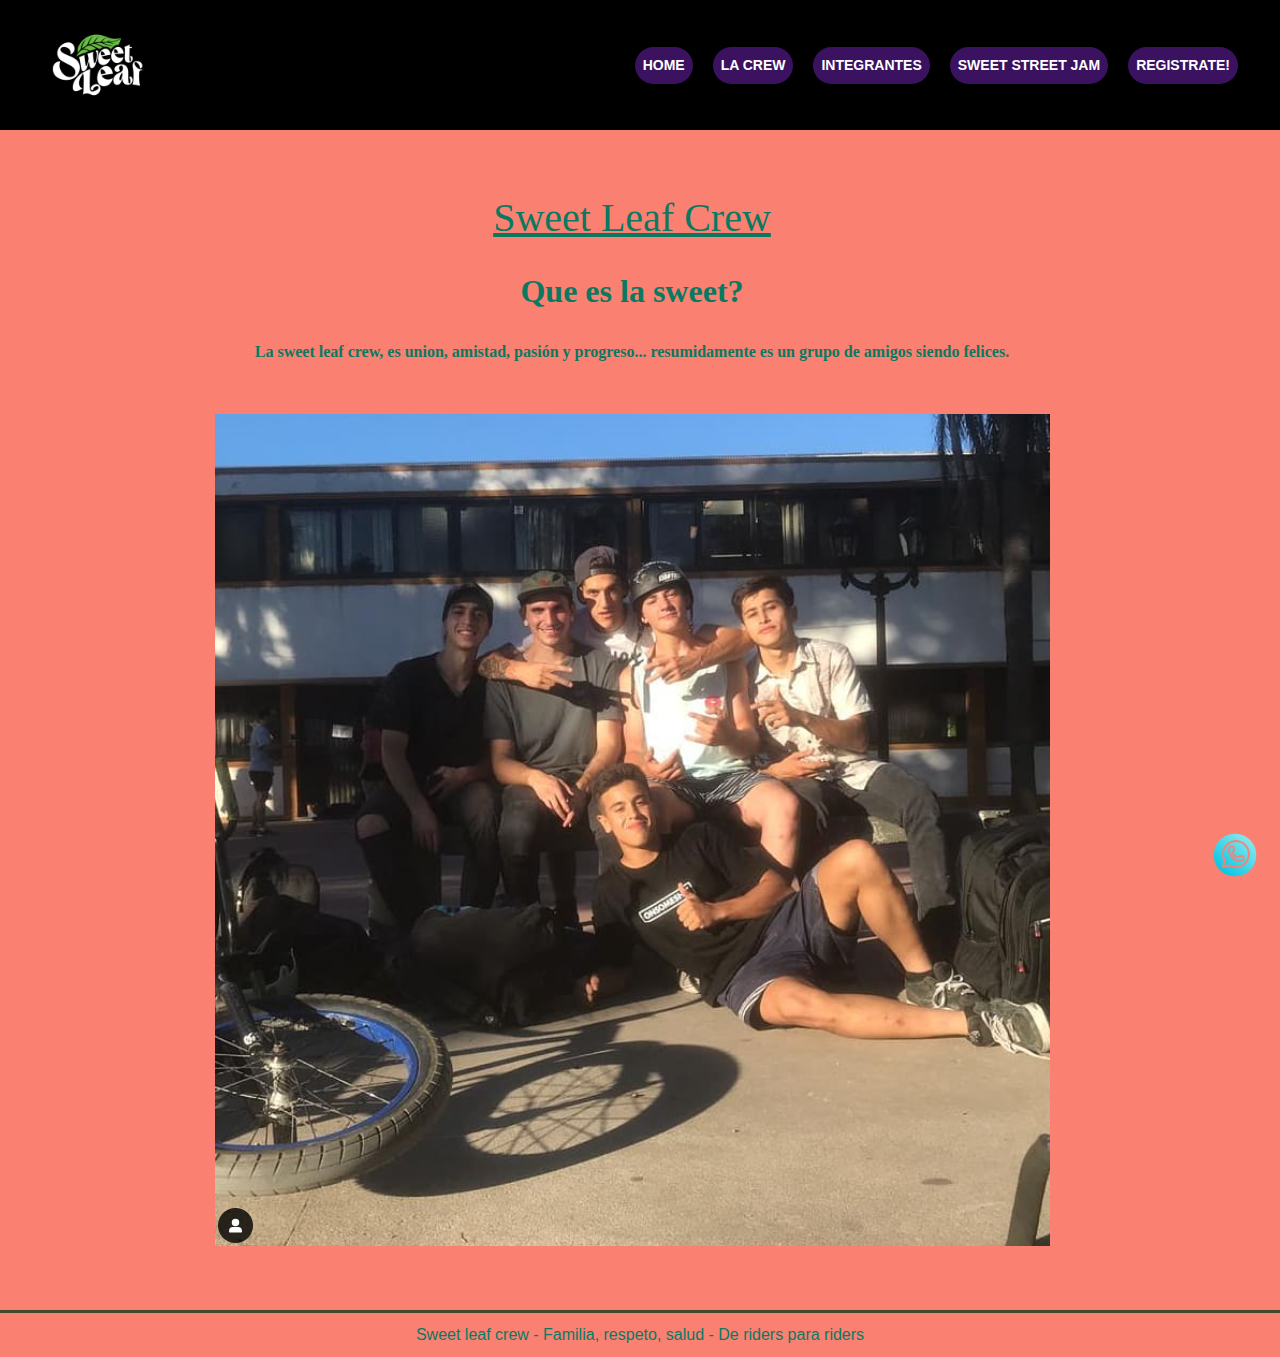
<file: index.html>
<!DOCTYPE html>
<html lang="es">
<head>
    <meta charset="UTF-8">
    <meta name="viewport" content="width=device-width, initial-scale=1.0">
    <meta name="description" content="Welcome to sweet leaf crew">
    <title>SWEET LEAF CREW</title>
    <!-- BOOTSTRAP -->

    <link rel="stylesheet" href="https://cdn.jsdelivr.net/npm/bootstrap@5.3.0/dist/css/bootstrap.min.css">

 <!-- SIN ESTO NO ANDA EL HAMBURGUESA -->
      <script src="https://cdn.jsdelivr.net/npm/@popperjs/core@2.11.6/dist/umd/popper.min.js"></script>
      <script src="https://cdn.jsdelivr.net/npm/bootstrap@5.3.0/dist/js/bootstrap.min.js"></script>
      
    <!-- css -->
    <link rel="stylesheet" href="css/estilo.css">
   
</head>

<body data-bs-theme="light">

  <header class="navbar navbar-expand-lg">
    <div class="container-fluid">
        <button onclick="temaOscuro ()" class="btn rounded-fill"><i id="dl-icon" class="bi bi-moon-fill"></i></button>
        
        <a class="navbar-brand" href="index.html">
            <img class="logo" src="sweetlogo.webp" alt="logo de sweet leaf">
        </a>
        <button class="navbar-toggler" type="button" data-bs-toggle="collapse" data-bs-target="#navbarNav" aria-controls="navbarNav" aria-expanded="false" aria-label="Toggle navigation">
            <span class="navbar-toggler-icon"></span>
        </button>
        <div class="collapse navbar-collapse justify-content-end" id="navbarNav">
            <ul class="navbar-nav flex-row">
                <li class="nav-item">
                    <a class="nav-link hachetemeles" href="index.html">Home</a>
                </li>
                <li class="nav-item">
                    <a class="nav-link hachetemeles" href="html/La-crew.html">La crew</a>
                </li>
                <li class="nav-item">
                    <a class="nav-link hachetemeles" href="html/integrantes.html">Integrantes</a>
                </li>
                <li class="nav-item">
                    <a class="nav-link hachetemeles" href="html/sweet-street-jam.html">Sweet street jam</a>
                </li>
                <li class="nav-item">
                    <a class="nav-link hachetemeles" href="html/Registrate!.html">Registrate!</a>
                </li>
            </ul>
        </div>
    </div>
</header>
    <main>
<h1>Sweet Leaf Crew</h1>

<h2 class="texto2">Que es la sweet?</h2>

<p class="leyenda1">La sweet leaf crew, es union, amistad, pasión y progreso... resumidamente es un grupo de amigos siendo felices.
</p>

<img class="imagenes" src="lospepes.png" alt="lospepes">
    

    <a href="https://api.whatsapp.com/send?phone=1148883686&text=En que te puedo ayudar?" target="_blank">
      <img class="logowp" src="logowp.png" alt="logowats">
    </a>


</main>
    <footer>
        <p class="footer">Sweet leaf crew - Familia, respeto, salud - De riders para riders</p> </footer>

        <script src="./js/main.js"></script>
</body>
</html>
</file>
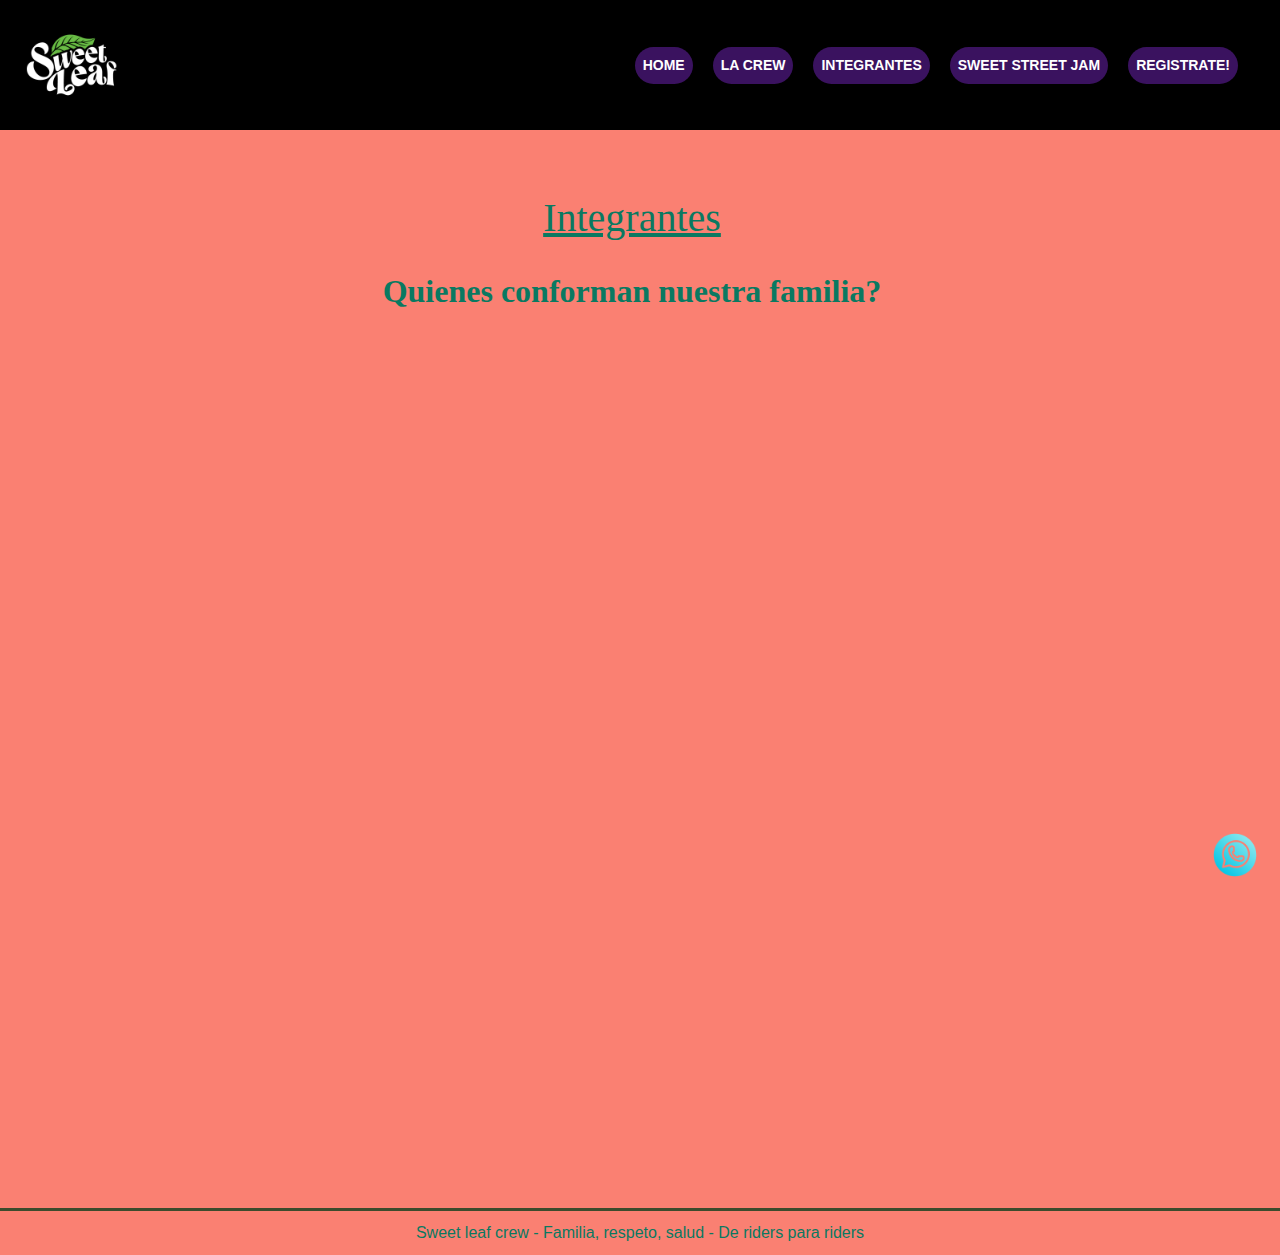
<file: html/integrantes.html>
<!DOCTYPE html>
<html lang="es">
<head>
    <meta charset="UTF-8">
    <meta name="viewport" content="width=device-width, initial-scale=1.0">
    <meta name="description" content="Integrantes de la crew">

    <title>SWEET LEAF CREW</title>
     <!-- BOOTSTRAP -->

     <link rel="stylesheet" href="https://cdn.jsdelivr.net/npm/bootstrap@5.3.0/dist/css/bootstrap.min.css">

     <!-- SIN ESTO NO ANDA EL HAMBURGUESA -->
    <script src="https://cdn.jsdelivr.net/npm/@popperjs/core@2.11.6/dist/umd/popper.min.js"></script>
    <script src="https://cdn.jsdelivr.net/npm/bootstrap@5.3.0/dist/js/bootstrap.min.js"></script>
    
    <!-- css -->
    <link rel="stylesheet" href="../css/estilo.css">
</head>
<body>
  <header class="navbar navbar-expand-lg">
    <div class="container-fluid">
        <a class="navbar-brand" href="../index.html">
            <img class="logo" src="../sweetlogo.webp" alt="logo de sweet leaf">
        </a>
        <button class="navbar-toggler" type="button" data-bs-toggle="collapse" data-bs-target="#navbarNav" aria-controls="navbarNav" aria-expanded="false" aria-label="Toggle navigation">
            <span class="navbar-toggler-icon"></span>
        </button>
        <div class="collapse navbar-collapse justify-content-end" id="navbarNav">
            <ul class="navbar-nav flex-row">
                <li class="nav-item">
                    <a class="nav-link hachetemeles" href="../index.html">Home</a>
                </li>
                <li class="nav-item">
                    <a class="nav-link hachetemeles" href="../html/La-crew.html">La crew</a>
                </li>
                <li class="nav-item">
                    <a class="nav-link hachetemeles" href="../html/integrantes.html">Integrantes</a>
                </li>
                <li class="nav-item">
                    <a class="nav-link hachetemeles" href="../html/sweet-street-jam.html">Sweet street jam</a>
                </li>
                <li class="nav-item">
                    <a class="nav-link hachetemeles" href="../html/Registrate!.html">Registrate!</a>
                </li>
            </ul>
        </div>
    </div>
</header>
 <main>
  <h1>Integrantes</h1>
  <h2 class="titulo2">Quienes conforman nuestra familia?</h2>

  <div class="integrantes-container">
    <iframe width="300" height="400" src="https://www.instagram.com/fvcky0urlif3/embed" frameborder="0"></iframe>

    <iframe width="300" height="400" src="https://www.instagram.com/mvrcosdeolivera/embed" frameborder="0"></iframe>

    <iframe width="300" height="400" src="https://www.instagram.com/telmobernaldez/embed" frameborder="0"></iframe>

    <iframe width="300" height="400" src="https://www.instagram.com/petroch1ll_bmx/embed" frameborder="0"></iframe>
  </div>
</main>


    <a href="https://api.whatsapp.com/send?phone=1148883686&text=En que te puedo ayudar?" target="_blank">
      <img class="logowp" src="../logowp.png" alt="logowats">
    </a>


    <footer>
      <p class="footer">Sweet leaf crew - Familia, respeto, salud - De riders para riders</p> </footer>
      
</body>
</html>
</file>
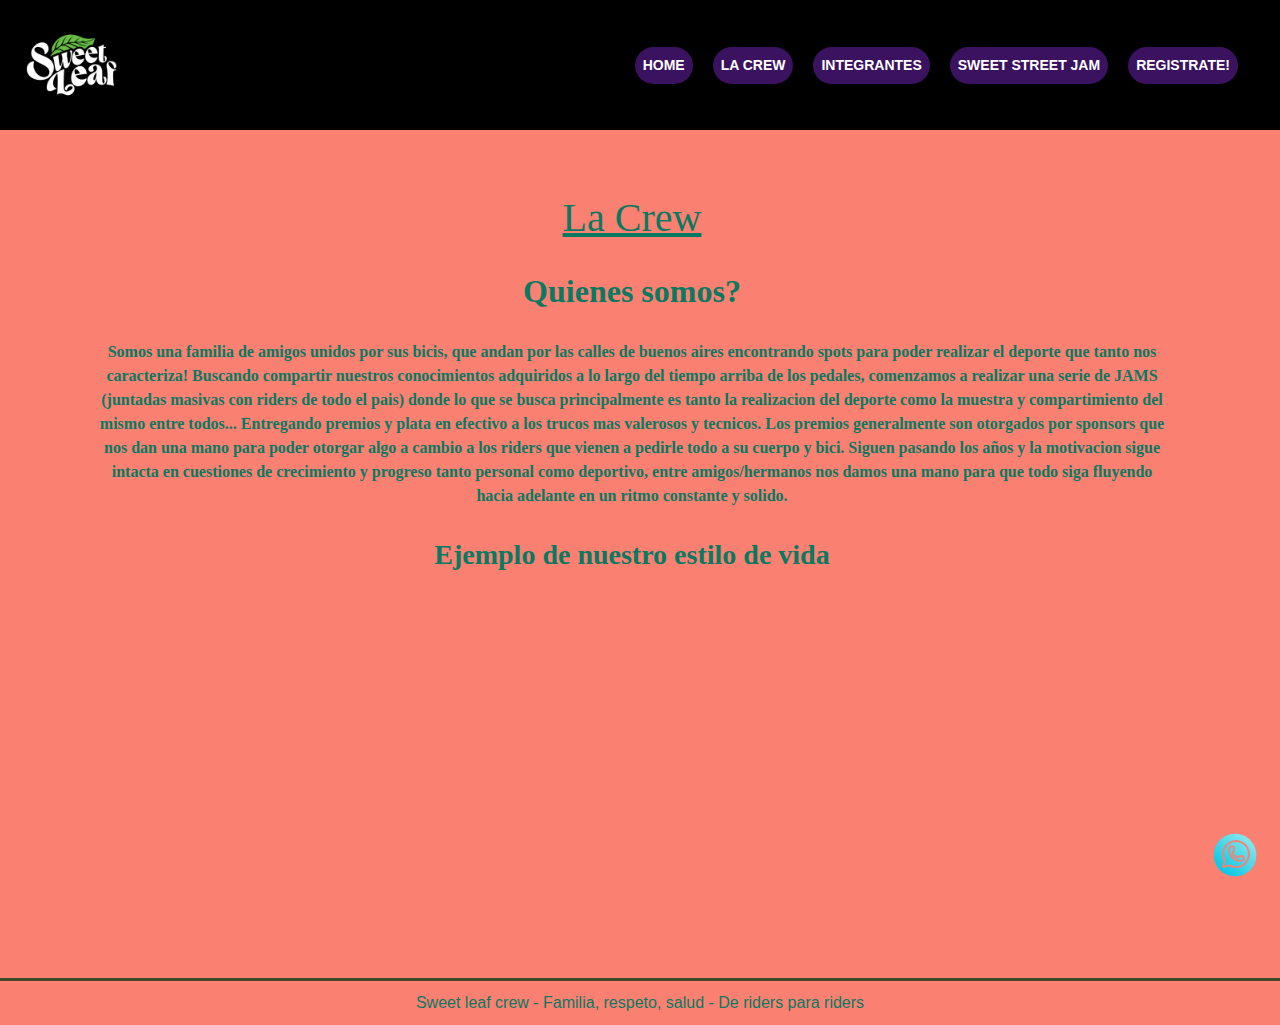
<file: html/La-crew.html>
<!DOCTYPE html>
<html lang="es">
<head>
    <meta charset="UTF-8">
    <meta name="viewport" content="width=device-width, initial-scale=1.0">
    <meta name="description" content="Los eventos que hacemos para el bmx">

    <title>SWEET LEAF CREW</title>
     <!-- BOOTSTRAP -->

     <link rel="stylesheet" href="https://cdn.jsdelivr.net/npm/bootstrap@5.3.0/dist/css/bootstrap.min.css">

      <!-- SIN ESTO NO ANDA EL HAMBURGUESA -->
     <script src="https://cdn.jsdelivr.net/npm/@popperjs/core@2.11.6/dist/umd/popper.min.js"></script>
     <script src="https://cdn.jsdelivr.net/npm/bootstrap@5.3.0/dist/js/bootstrap.min.js"></script>
     
    <!-- css -->
    <link rel="stylesheet" href="../css/estilo.css">
</head>
<body>
  <header class="navbar navbar-expand-lg">
    <div class="container-fluid">
        <a class="navbar-brand" href="../index.html">
            <img class="logo" src="../sweetlogo.webp" alt="logo de sweet leaf">
        </a>
        <button class="navbar-toggler" type="button" data-bs-toggle="collapse" data-bs-target="#navbarNav" aria-controls="navbarNav" aria-expanded="false" aria-label="Toggle navigation">
            <span class="navbar-toggler-icon"></span>
        </button>
        <div class="collapse navbar-collapse justify-content-end" id="navbarNav">
            <ul class="navbar-nav flex-row">
                <li class="nav-item">
                    <a class="nav-link hachetemeles" href="../index.html">Home</a>
                </li>
                <li class="nav-item">
                    <a class="nav-link hachetemeles" href="../html/La-crew.html">La crew</a>
                </li>
                <li class="nav-item">
                    <a class="nav-link hachetemeles" href="../html/integrantes.html">Integrantes</a>
                </li>
                <li class="nav-item">
                    <a class="nav-link hachetemeles" href="../html/sweet-street-jam.html">Sweet street jam</a>
                </li>
                <li class="nav-item">
                    <a class="nav-link hachetemeles" href="../html/Registrate!.html">Registrate!</a>
                </li>
            </ul>
        </div>
    </div>
</header>
    <main>
<h1> La Crew</h1>
<h2 class="texto2">Quienes somos?</h2>
<p class="texto1"> Somos una familia de amigos unidos por sus bicis, que andan por las calles de buenos aires encontrando spots para poder realizar el deporte que tanto nos caracteriza!
  Buscando compartir nuestros conocimientos adquiridos a lo largo del tiempo arriba de los pedales, comenzamos a realizar una serie de JAMS (juntadas masivas con riders de todo el pais) donde lo que se busca principalmente es tanto la realizacion del deporte como la muestra y compartimiento del mismo entre todos... Entregando premios y plata en efectivo a los trucos mas valerosos y tecnicos. Los premios generalmente son otorgados por sponsors que nos dan una mano para poder otorgar algo a cambio a los riders que vienen a pedirle todo a su cuerpo y bici.
  Siguen pasando los años y la motivacion sigue intacta en cuestiones de crecimiento y progreso tanto personal como deportivo, entre amigos/hermanos nos damos una mano para que todo siga fluyendo hacia adelante en un ritmo constante y solido.
</p>
<h3 class="texto2">Ejemplo de nuestro estilo de vida</h3>
<iframe class="videolacrew" width="560" height="315" src="https://www.youtube.com/embed/ge7Z6mWHSR0?si=UiSKm4CRj4kfhLie" title="YouTube video player" frameborder="0" allow="accelerometer; autoplay; clipboard-write; encrypted-media; gyroscope; picture-in-picture; web-share" allowfullscreen></iframe>

    </main>

    <a href="https://api.whatsapp.com/send?phone=1148883686&text=En que te puedo ayudar?" target="_blank">
      <img class="logowp" src="../logowp.png" alt="logowats">
    </a>

    <footer>
      <p class="footer">Sweet leaf crew - Familia, respeto, salud - De riders para riders</p> </footer>
</body>
</html>
</file>
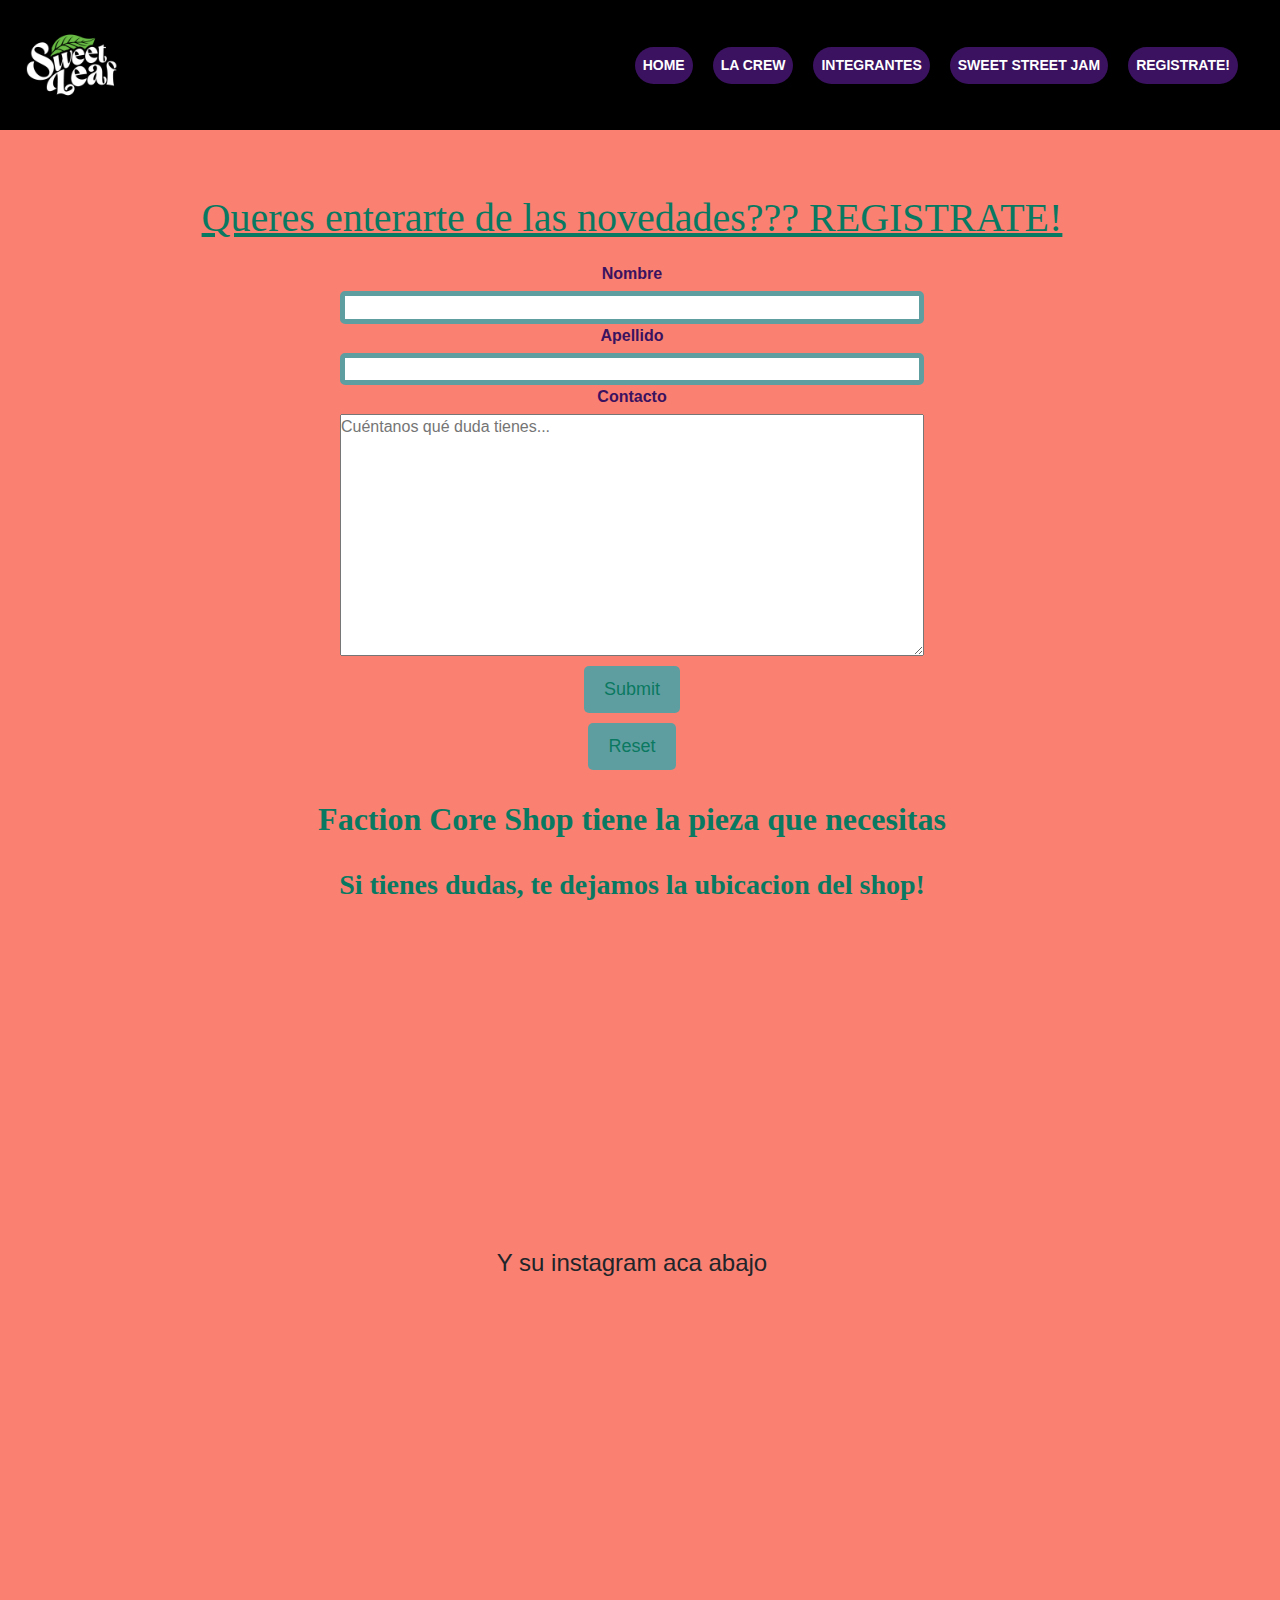
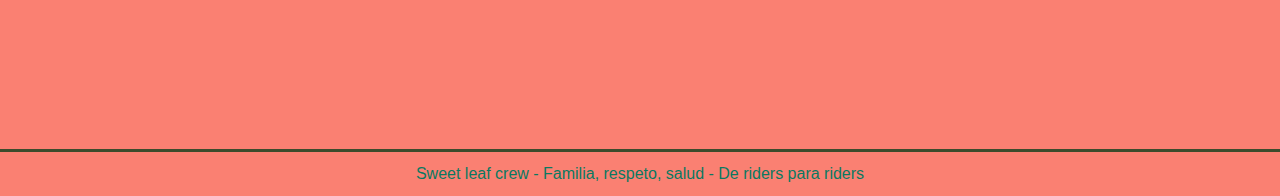
<file: html/Registrate!.html>
<!DOCTYPE html>
<html lang="es">
<head>
    <meta charset="UTF-8">
    <meta name="viewport" content="width=device-width, initial-scale=1.0">
    <meta name="description" content="Si no sabes donde, en faction encontras tu bici">
    <title>SWEET LEAF CREW</title>
    <!-- BOOTSTRAP -->
    <link rel="stylesheet" href="https://cdn.jsdelivr.net/npm/bootstrap@5.3.0/dist/css/bootstrap.min.css">
    <!-- SIN ESTO NO ANDA EL HAMBURGUESA -->
    <script src="https://cdn.jsdelivr.net/npm/@popperjs/core@2.11.6/dist/umd/popper.min.js"></script>
    <script src="https://cdn.jsdelivr.net/npm/bootstrap@5.3.0/dist/js/bootstrap.min.js"></script>
    <!-- CSS personalizado -->
    <link rel="stylesheet" href="../css/estilo.css">
</head>
<body>
    <header class="navbar navbar-expand-lg">
        <div class="container-fluid">
            <a class="navbar-brand" href="../index.html">
                <img class="logo" src="../sweetlogo.webp" alt="logo de sweet leaf">
            </a>
            <button class="navbar-toggler" type="button" data-bs-toggle="collapse" data-bs-target="#navbarNav" aria-controls="navbarNav" aria-expanded="false" aria-label="Toggle navigation">
                <span class="navbar-toggler-icon"></span>
            </button>
            <div class="collapse navbar-collapse justify-content-end" id="navbarNav">
                <ul class="navbar-nav flex-row">
                    <li class="nav-item">
                        <a class="nav-link hachetemeles" href="../index.html">Home</a>
                    </li>
                    <li class="nav-item">
                        <a class="nav-link hachetemeles" href="../html/La-crew.html">La crew</a>
                    </li>
                    <li class="nav-item">
                        <a class="nav-link hachetemeles" href="../html/integrantes.html">Integrantes</a>
                    </li>
                    <li class="nav-item">
                        <a class="nav-link hachetemeles" href="../html/sweet-street-jam.html">Sweet street jam</a>
                    </li>
                    <li class="nav-item">
                        <a class="nav-link hachetemeles" href="../html/Registrate!.html">Registrate!</a>
                    </li>
                </ul>
            </div>
        </div>
    </header>
    <main>
        <h1 class="titulo1">Queres enterarte de las novedades??? REGISTRATE!</h1>

        <form id="registration-form">
            <label for="Nombre">Nombre</label>
            <input type="text" id="Nombre">

            <label for="Apellido">Apellido</label>
            <input type="text" id="Apellido">

            <label for="Mensaje">Contacto</label>
            <textarea id="Mensaje" cols="30" rows="10" placeholder="Cuéntanos qué duda tienes..."></textarea>

            <input class="botonesbox" type="submit">
            <input class="botonesbox" type="reset">
        </form>

        <h2 class="titulo2">Faction Core Shop tiene la pieza que necesitas</h2>
        <h3 class="titulo2">Si tienes dudas, te dejamos la ubicacion del shop!</h3>
        <iframe class="mapafaction" src="https://www.google.com/maps/embed?pb=!1m18!1m12!1m3!1d3283.5924645897085!2d-58.46396852427189!3d-34.61446545806588!2m3!1f0!2f0!3f0!3m2!1i1024!2i768!4f13.1!3m3!1m2!1s0x95bcb4325a1c3eb1%3A0x578a995e639815ba!2sFaction%20Core%20Shop!5e0!3m2!1ses-419!2sar!4v1702233400744!5m2!1ses-419!2sar" width="600" height="450" style="border:0;" allowfullscreen="" loading="lazy" referrerpolicy="no-referrer-when-downgrade"></iframe>
        
        <h4> Y su instagram aca abajo</h4>
        
        <iframe width="300" height="400" src="https://www.instagram.com/Faction_core_shop/embed" frameborder="0"></iframe>
    </main>

    <footer>
        <p class="footer">Sweet leaf crew - Familia, respeto, salud - De riders para riders</p>
    </footer>

    <script src="../js/registro.js"></script> <!-- Enlazar el archivo JavaScript -->
</body>
</html>
</file>
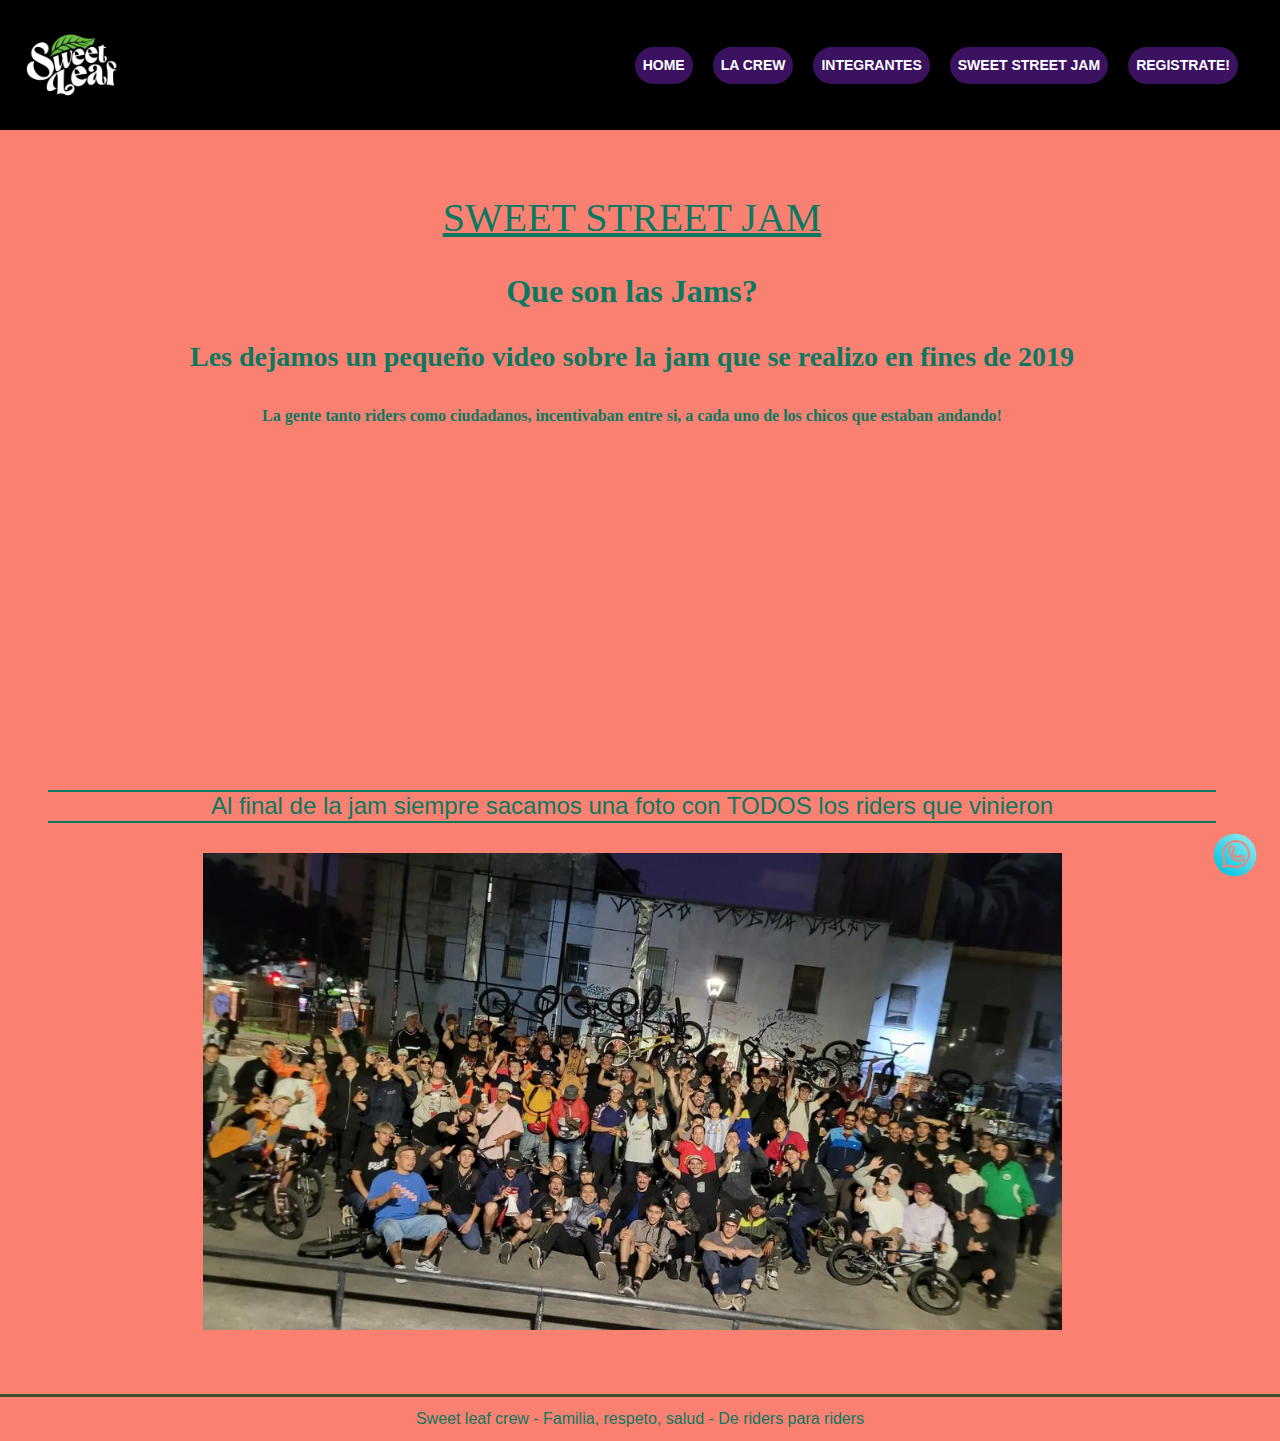
<file: html/sweet-street-jam.html>
<!DOCTYPE html>
<html lang="es">
<head>
    <meta charset="UTF-8">
    <meta name="viewport" content="width=device-width, initial-scale=1.0">
    <meta name="description" content="Jams y juntadas">

    <title>SWEET LEAF CREW</title>
     <!-- BOOTSTRAP -->

     <link rel="stylesheet" href="https://cdn.jsdelivr.net/npm/bootstrap@5.3.0/dist/css/bootstrap.min.css">

       <!-- SIN ESTO NO ANDA EL HAMBURGUESA -->
       <script src="https://cdn.jsdelivr.net/npm/@popperjs/core@2.11.6/dist/umd/popper.min.js"></script>
       <script src="https://cdn.jsdelivr.net/npm/bootstrap@5.3.0/dist/js/bootstrap.min.js"></script>
       
    <!-- css -->
    <link rel="stylesheet" href="../css/estilo.css">
</head>
<body>
  <header class="navbar navbar-expand-lg">
    <div class="container-fluid">
        <a class="navbar-brand" href="../index.html">
            <img class="logo" src="../sweetlogo.webp" alt="logo de sweet leaf">
        </a>
        <button class="navbar-toggler" type="button" data-bs-toggle="collapse" data-bs-target="#navbarNav" aria-controls="navbarNav" aria-expanded="false" aria-label="Toggle navigation">
            <span class="navbar-toggler-icon"></span>
        </button>
        <div class="collapse navbar-collapse justify-content-end" id="navbarNav">
            <ul class="navbar-nav flex-row">
                <li class="nav-item">
                    <a class="nav-link hachetemeles" href="../index.html">Home</a>
                </li>
                <li class="nav-item">
                    <a class="nav-link hachetemeles" href="../html/sweet-street-jam.html">La crew</a>
                </li>
                <li class="nav-item">
                    <a class="nav-link hachetemeles" href="../html/integrantes.html">Integrantes</a>
                </li>
                <li class="nav-item">
                    <a class="nav-link hachetemeles" href="../html/sweet-street-jam.html">Sweet street jam</a>
                </li>
                <li class="nav-item">
                    <a class="nav-link hachetemeles" href="../html/Registrate!.html">Registrate!</a>
                </li>
            </ul>
        </div>
    </div>
</header>
    <main>
<h1>SWEET STREET JAM</h1>
    <h2 class="titulo2">Que son las Jams?</h2>

<h3 class="texto1"> Les dejamos un pequeño video sobre la jam que se realizo en fines de 2019</h3>
<p class="texto1"> La gente tanto riders como ciudadanos, incentivaban entre si, a cada uno de los chicos que estaban andando!</p>
 
  <iframe class="videolacrew" width="560" height="315" src="https://www.youtube.com/embed/2tzrhr929-s?si=m9dKEvnHXrL1FbLW" title="YouTube video player" frameborder="0" allow="accelerometer; autoplay; clipboard-write; encrypted-media; gyroscope; picture-in-picture; web-share">
  </iframe> 

  <h4 class="textofotofinal"> Al final de la jam siempre sacamos una foto con TODOS los riders que vinieron</h4>
 
  <img class="imagenes" src="../sweetjam.png" alt="sweetjamfinal">

  
    </main>

    <a href="https://api.whatsapp.com/send?phone=1148883686&text=En que te puedo ayudar?" target="_blank">
      <img class="logowp" src="../logowp.png" alt="logowats">
    </a>

    <footer>
      <p class="footer">Sweet leaf crew - Familia, respeto, salud - De riders para riders</p> </footer>

      <script src="../js/sweet-street-jam.js"></script>
</body>
</html>
</file>
<file: css/estilo.css>
@charset "UTF-8";
/* mixin */
.imagenes {
  max-width: 100%;
  height: auto;
  align-items: center;
  margin-top: 30px;
}

* {
  margin: 0;
  padding: 0;
}

/* body */
body {
  background-color: salmon;
  font-size: 16px;
}

main {
  padding: 20px;
}

/* botones de las paginas html */
li {
  list-style: none;
  display: inline-block;
  padding: 0px 5px;
}

/* ESTILO BOTONES HACHETEMELES */

.hachetemeles {
  font-size: 15px;
  text-decoration: none;
  text-transform: uppercase;
  padding: 8px;
  font-weight: bolder;
  color: salmon;
  background-color: rgb(58, 18, 95);
  border-radius: 50px;
  margin: auto;
}

.hachetemeles:hover {
  background-color: blueviolet;
}




/* LOGO SWEET LEAF */
.logo {
  width: 100px;
  height: auto;
}

/* main */
main {
  text-align: center;
  margin: auto;
}

.imagenes {
  max-width: 100%;
  height: auto;
  align-items: center;
  margin-top: 30px;
}

/* MENU HAMBURGUESA */
.navbar {
  display: flex;
  justify-content: space-between;
  padding: 10px;
  background-color: black;
  position: sticky;
  top: 0;
}

/* boton de menu */
.navbar-toggler {
  background-color: #fff;
  border: 1px solid burlywood;
  color: #333;
}

.navbar-nav {
  display: flex;
  justify-content: space-between;
  align-items: center;
  padding: 10px;
  background-color: black;
  position: sticky;
  top: 0;
}

.navbar-nav .nav-link {
  margin-inline: 5px;
  color: #fff;
}

.navbar-nav li a {
  font-size: 14px;
}


/* H1 */
h1, h2 {
  color: rgb(10, 121, 97);
  margin-top: 10px;
  font-family: Georgia;
  text-align: center;
  text-decoration: underline;
  margin: 20px 0px;
}
/* Footer */
.footer {
 color: rgb(10, 121, 97);;
  text-align: center;
  padding: 10px;
  border-top: 3px solid rgb(60, 75, 44);
}

/* primer parrafo */
.leyenda1 {
  text-align: center;
  color: rgb(10, 121, 97);
  margin: 20px;
  font-family: Georgia;
  text-decoration: none;
  margin-top: 30px;
  margin-inline: 5px;
  margin-left: 44px;
  margin-right: 44px;
  font-weight: bolder;
}

/* Texto quienes somos */
.texto1 {
  text-align: center;
  color: rgb(10, 121, 97);
  margin: 20px;
  font-family: Georgia;
  text-decoration: none;
  margin-top: 30px;
  margin-inline: 5px;
  margin-left: 44px;
  margin-right: 44px;
  font-weight: bolder;
}

/* Texto ejemplo */
.texto2 {
  text-align: center;
  color: rgb(10, 121, 97);
  margin: 20px;
  font-family: Georgia;
  text-decoration: none;
  margin-top: 30px;
  margin-inline: 5px;
  margin-left: 44px;
  margin-right: 44px;
  font-weight: bolder;
}

/* h2 la crew */
.titulo2 {
  text-align: center;
 color: rgb(10, 121, 97);;
  margin: 20px;
  font-family: Georgia;
  text-decoration: none;
  margin-top: 30px;
  margin-inline: 5px;
  margin-left: 44px;
  margin-right: 44px;
  font-weight: bolder;
}

.textofotofinal {
color: rgb(10, 121, 97);;
  margin-top: 20px;
  border-top: 2px solid rgb(10, 121, 97);
  border-bottom: 2px solid rgb(10, 121, 97);
}

/* BOTONES DEL BOX */
.botonesbox {
  padding: 10px;
  box-sizing: border-box;
  margin: auto;
  background-color: cadetblue;
  color: black;
  border: none;
  padding: 10px 20px;
  border-radius: 5px;
  font-size: 18px;
  cursor: pointer;
  margin-top: 10px;
}

/* ESTILO DE BOTONES */
.botonesbox:hover {
  background-color: #cacaca;
  font-weight: bolder;
}

.logowp {
  max-width: 50px;
  height: auto;
  position: fixed;
  bottom: 20px;
  right: 20px;
}

/* box de registro */
form {
  margin-top: 20px;
  display: flex;
  flex-direction: column;
  align-items: center;
}

label {
  margin: auto;
  display: block;
  font-weight: bold;
  margin-bottom: 5px;
  color: rgb(58, 18, 95);
}

input {
  padding: 10px;
  margin-bottom: 10px;
  box-sizing: border-box;
  margin: auto;
  display: block;
  padding: 10px;
  border: 5px solid cadetblue;
  border-radius: 5px;
  font-size: 15px;
}

/* BOTONES DEL BOX */
.botonesbox {
  padding: 10px;
  box-sizing: border-box;
  margin: auto;
  background-color: cadetblue;
  color: rgb(10, 121, 97);
  border: none;
  padding: 10px 20px;
  border-radius: 5px;
  font-size: 18px;
  cursor: pointer;
  margin-top: 10px;
}
 /*estilo mapa fac */

.mapafaction {
  width: 50%;
  height: 300px;
  margin-bottom: 20px;
}



/* Estilos para el modo oscuro */
[data-bs-theme="dark"] {
  background-color: rgb(44, 44, 44); /* Color de fondo oscuro */
  color: white; /* Color de texto para el modo oscuro */
}

/* Estilos para el modo claro */
[data-bs-theme="light"] {
  background-color: salmon; /* Color de fondo claro */
  color: rgb(10, 121, 97); /* Color de texto para el modo claro */
}

/* Estilo del botón luna/sol */
#dark-mode-toggle {
  color: orange;
}


/* estilo ecommerce merch */


@import url('https://fonts.googleapis.com/css2?family=Rubik:wght@300;400;500;600;700;800;900&display=swap');

.merchtheme {
  --clr-main: salmon;
  --clr-main-light: rgb(10, 121, 97);
  --clr-white: #ececec;
  --clr-gray: #e2e2e2;
  --clr-red: #de9c0f;
}


* {
    margin: 0;
    padding: 0;
    box-sizing: border-box;
    font-family: 'Rubik', sans-serif;
}

h1, h2, h3, h4, h5, h6, p, a, input, textarea, ul {
    margin: 0;
    padding: 0;
}

ul {
    list-style-type: none;
}

a {
    text-decoration: none;
}

.wrapper {
  position:absolute;
    display: grid;
    grid-template-columns: 1fr 4fr;
    background-color: var(--clr-main);
}

aside {
    padding: 2rem;
    padding-right: 0;
    color: var(--clr-white);
    position:sticky;
    top: 0;
    height: 100vh;
    display: flex;
    flex-direction: column;
    justify-content: space-between;
}


.logo {
    font-weight: 400;
    font-size: 1.4rem;
}

.menu {
    display: flex;
    flex-direction: column;
    gap: .5rem;
}

.boton-menu {
    background-color: transparent;
    border: 0;
    color: var(--clr-white);
    cursor: pointer;
    display: flex;
    align-items: center;
    gap: 1rem;
    font-weight: 600;
    padding: 1rem;
    font-size: .85rem;
    width: 100%;
}

.boton-menu.active {
    background-color: var(--clr-white);
    color: var(--clr-main);
    border-radius: 1rem;
    position: relative;
}



.boton-menu > i.bi-hand-index-thumb-fill,
.boton-menu > i.bi-hand-index-thumb {
    transform: rotateZ(90deg);
}

.boton-carrito {
    margin-top: 2rem;
}

.numerito {
    background-color: var(--clr-white);
    color: var(--clr-main);
    padding: .15rem .25rem;
    border-radius: .25rem;
}

.boton-carrito.active .numerito {
    background-color: var(--clr-main);
    color: var(--clr-white);
}

.texto-footer {
    color: var(--clr-main-light);
    font-size: .85rem;
}

main {
    background-color: var(--clr-white);
    margin: 1rem;
    margin-left: 0;
    border-radius: 2rem;
    padding: 3rem;
}

.titulo-principal {
    color: var(--clr-main);
    margin-bottom: 2rem;
}

.contenedor-productos {
    display: grid;
    grid-template-columns: repeat(4, 1fr);
    gap: 1rem;
}

.producto-imagen {
    max-width: 100%;
    border-radius: 1rem;
}

.producto-detalles {
    background-color: var(--clr-main);
    color: var(--clr-white);
    padding: .5rem;
    border-radius: 1rem;
    margin-top: -2rem;
    position: relative;
    display: flex;
    flex-direction: column;
    gap: .25rem;
}

.producto-titulo {
    font-size: 1rem;
}

.producto-agregar {
    border: 0;
    background-color: var(--clr-white);
    color: var(--clr-main);
    padding: .4rem;
    text-transform: uppercase;
    border-radius: 2rem;
    cursor: pointer;
    border: 2px solid var(--clr-white);
    transition: background-color .2s, color .2s;
}

.producto-agregar:hover {
    background-color: var(--clr-main);
    color: var(--clr-white);
}


/** carrito **/

.contenedor-carrito {
    display: flex;
    flex-direction: column;
    gap: 1.5rem;
}

.carrito-vacio,
.carrito-comprado {
    color: var(--clr-main);
}

.carrito-productos {
    display: flex;
    flex-direction: column;
    gap: 1rem;
}

.carrito-producto {
    display: flex;
    justify-content: space-between;
    align-items: center;
    background-color: var(--clr-gray);
    color: var(--clr-main);
    padding: .5rem;
    padding-right: 1.5rem;
    border-radius: 1rem;
}

.carrito-producto-imagen {
    width: 4rem;
    border-radius: 1rem;
}

.carrito-producto small {
    font-size: .75rem;
}

.carrito-producto-eliminar {
    border: 0;
    background-color: transparent;
    color: var(--clr-red);
    cursor: pointer;
}

.carrito-acciones {
    display: flex;
    justify-content: space-between;
}

.carrito-acciones-vaciar {
    border: 0;
    background-color: var(--clr-gray);
    padding: 1rem;
    border-radius: 1rem;
    color: var(--clr-main);
    text-transform: uppercase;
    cursor: pointer;
}

.carrito-acciones-derecha {
    display: flex;
}

.carrito-acciones-total {
    display: flex;
    background-color: var(--clr-gray);
    padding: 1rem;
    color: var(--clr-main);
    text-transform: uppercase;
    border-top-left-radius: 1rem;
    border-bottom-left-radius: 1rem;
    gap: 1rem;
}

.carrito-acciones-comprar {
    border: 0;
    background-color: var(--clr-main);
    padding: 1rem;
    color: var(--clr-white);
    text-transform: uppercase;
    cursor: pointer;
    border-top-right-radius: 1rem;
    border-bottom-right-radius: 1rem;
}

.header-mobile {
    display: none;
}

.close-menu {
    display: none;
}

.disabled {
    display: none;
}
/* Estilos para pantallas más pequeñas */
@media (max-width: 683px) {
  .navbar-nav {
    align-items: flex-end;
    flex-direction: column !important;
  }
  .navbar-toggler {
    display: block;
  }
  .navbar-nav li {
    width: 50%;
    text-align: center;
    margin-bottom: 5px;
  }
  .navbar-toggler-icon {
    font-size: 10px;
  }
}
/* medias queries */
@media screen and (max-width: 600px) {
  nav {
    flex-direction: row;
  }
  nav ul {
    flex-direction: row;
    justify-content: space-around;
    width: 100%;
  }
  nav li {
    margin: 0;
  }
  .hachetemeles {
    display: block;
    padding: 10px;
    text-align: center;
  }
  main {
    padding: 20px;
  }
  .texto1 {
    text-align: justify;
  }
  .videolacrew {
    width: 100%;
    height: 315px;
  }
  .titulo2 {
    margin-top: 20px;
  }
  .logowp {
    max-width: 50px;
    height: auto;
    display: block;
    margin: 20px auto;
  }
  footer {
    text-align: center;
    padding: 10px;
  }
  .imagenes {
    margin: auto;
    padding: auto;
    align-items: center;
    margin-top: 30px;
  }
}
/* QUERIES INTEGRANTES */
@media screen and (min-width: 941px) and (max-width: 1240px) {
  .integrantes-container {
    justify-content: space-around;
  }
  iframe {
    width: 100%;
    max-width: calc(50% - 20px);
    height: 400px;
    margin-bottom: 20px;
    margin-right: 20px;
  }
  iframe:nth-child(2n) {
    margin-right: 0;
  }
  .integrantes-container {
    display: flex;
    flex-wrap: wrap;
    justify-content: space-around;
  }
}
/* QUERIES BUSCAS PIEZAS */
@media screen and (min-width: 500px) {
  .mapafaction {
    width: 50%;
    margin-left: auto;
    margin-right: auto;
  }
  input[type=text],
  textarea {
    width: 50%;
    margin-left: auto;
    margin-right: auto;
  }
}
/*** MEDIA QUERIES MERCH ***/

@media screen and (max-width: 850px) {
    .contenedor-productos {
        grid-template-columns: 1fr 1fr 1fr;
    }
}

@media screen and (max-width: 675px) {
    .contenedor-productos {
        grid-template-columns: 1fr 1fr;
    }
}

@media screen and (max-width: 600px) {

    .wrapper {
        min-height: 100vh;
        display: flex;
        flex-direction: column;
    }

    aside {
        position: fixed;
        z-index: 9;
        background-color: var(--clr-main);
        left: 0;
        box-shadow: 0 0 0 100vmax rgba(0, 0, 0, .75);
        transform: translateX(-100%);
        opacity: 0;
        visibility: hidden;
        transition: .2s;
    }

    .aside-visible {
        transform: translateX(0);
        opacity: 1;
        visibility: visible;
    }

    .boton-menu.active::before,
    .boton-menu.active::after {
        display: none;
    }

    main {
        margin: 1rem;
        margin-top: 0;
        padding: 2rem;
    }

    .contenedor-productos {
        grid-template-columns: 1fr 1fr;
    }

    .header-mobile {
        padding: 1rem;
        display: flex;
        justify-content: space-between;
        align-items: center;
    }

    .header-mobile .logo {
        color: var(--clr-gray);
    }

    .open-menu, .close-menu {
        background-color: transparent;
        color: var(--clr-gray);
        border: 0;
        font-size: 2rem;
        cursor: pointer;
    }

    .close-menu {
        display: block;
        position: absolute;
        top: 1rem;
        right: 1rem;
    }

    .carrito-producto {
        gap: 1rem;
        flex-wrap: wrap;
        justify-content: flex-start;
        padding: .5rem;
    }

    .carrito-producto-subtotal {
        display: none;
    }

    .carrito-acciones {
        flex-wrap: wrap;
        row-gap: 1rem;
    }
    
}

@media screen and (max-width: 400px) {
    .contenedor-productos {
        grid-template-columns: 1fr;
    }
}
</file>
